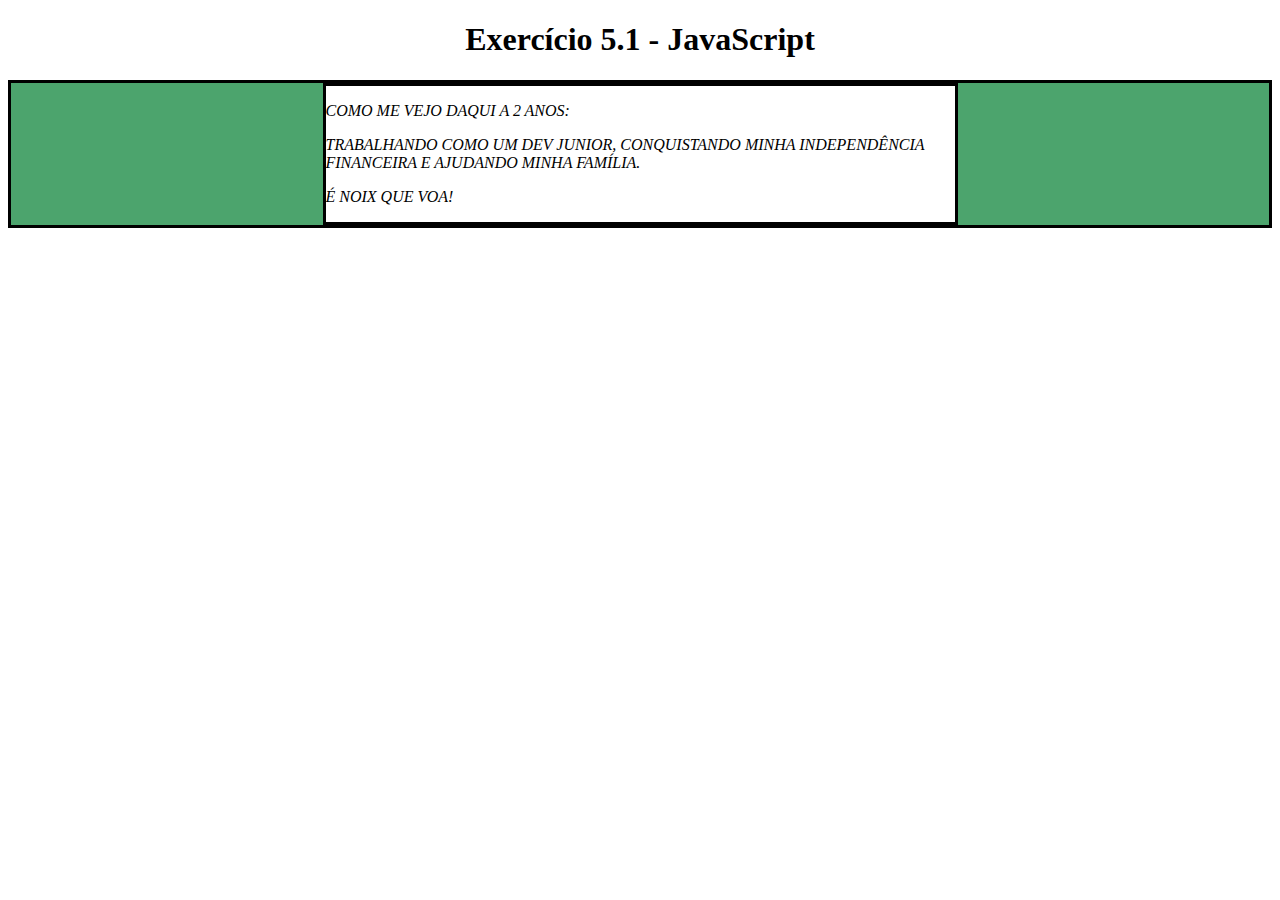
<file: Fundamentos do Desenvolvimento Web/bloco-5/dia-1/index.html>
<!DOCTYPE html>
<html>
  <head>
    <meta charset="UTF-8" />
    <meta name="viewport" content="width=device-width" />
    <title>Exercício 5.1</title>

    <style>
      div {
        border-color: black;
        border-style: solid;
      }
      .title {
        text-align: center;
      }

      .main-content {
        background-color: yellow;
      }

      .main-content .center-content {
        background-color: red;
        width: 50%;
        margin: 0 auto;
      }

      .main-content .center-content p {
        font-style: italic;
      }
    </style>
  </head>
  <body>
    <h1 class="title">Exercício 5.1 - JavaEscripito </h1>
    <div class="main-content">
      <div class="center-content">
        <p>Texto padrão do nosso site</p>
        <p>-----</p>
        <p>Trybe</p>
      </div>
    </div>
    <script>
        function changeTextOfP() {
          document.getElementsByTagName('p')[0].innerText = 'Como me vejo daqui a 2 anos:';
          document.getElementsByTagName('p')[1].innerText = 'Trabalhando como um dev junior, conquistando minha independência financeira e ajudando minha família.';
          document.getElementsByTagName('p')[2].innerText = 'É noix que voa!';
        }

        changeTextOfP();
        
        function changeSquareColor() {
          document.getElementsByClassName('main-content')[0].style.backgroundColor = 'rgb(76,164,109)';
        }

        changeSquareColor();

        function changeMinorSquareColor() {
          document.getElementsByClassName('center-content')[0].style.backgroundColor = 'rgb(255, 255, 255)';
        }

        changeMinorSquareColor();

        function correctH1Text() {
          document.getElementsByClassName('title')[0].innerText = 'Exercício 5.1 - JavaScript';
        }

        correctH1Text();

        function upperCaseP() {
          let paragraphs = document.getElementsByTagName('p');
          for(paragraph of paragraphs) {
            paragraph.style.textTransform = 'uppercase';
          }
        }

        upperCaseP();

        function consoleP() {
          let paragraphs = document.getElementsByTagName('p');
          for(paragraph of paragraphs) {
            console.log(paragraph.innerText);
          }
        }

        consoleP();
        
        /*
        Aqui você vai modificar os elementos já existentes utilizando apenas as funções:
        - document.getElementById()
        - document.getElementsByClassName()
        - document.getElementsByTagName()
        1. Crie uma função que mude o texto na tag <p> para uma descrição de como você se vê daqui a 2 anos. (Não gaste tempo pensando no texto e sim realizando o exercício)
        2. Crie uma função que mude a cor do quadrado amarelo para o verde da Trybe (rgb(76,164,109)).
        3. Crie uma função que mude a cor do quadrado vermelho para branco.
        4. Crie uma função que corrija o texto da tag <h1>.
        5. Crie uma função que modifique todo o texto da tag <p> para maiúsculo.
        6. Crie uma função que exiba o conteúdo de todas as tags <p> no console.
        */
    </script>
  </body>
</html>
</file>
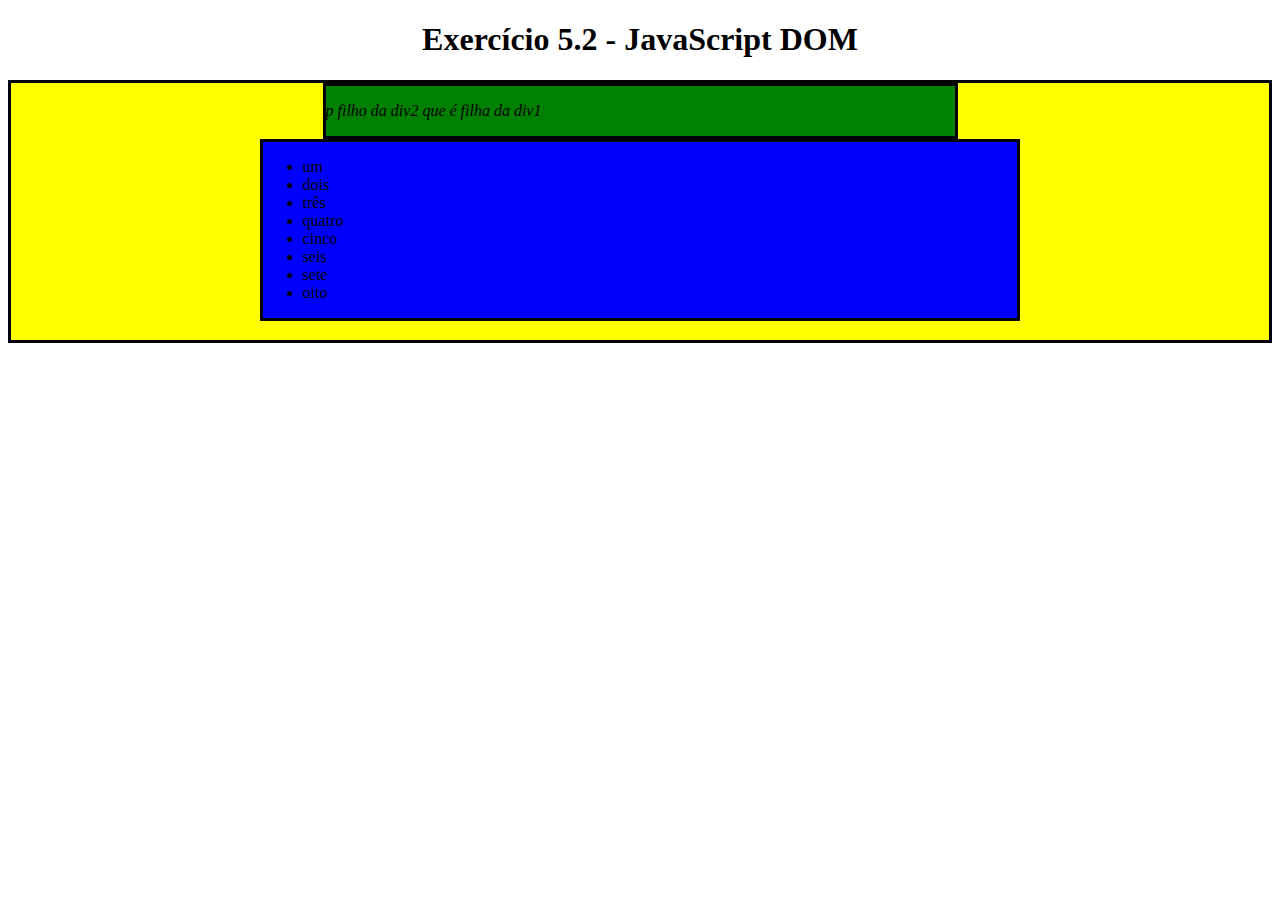
<file: Fundamentos do Desenvolvimento Web/bloco-5/dia-2/index.html>
<!DOCTYPE html>
<html>
  <head>
    <meta charset="UTF-8" />
    <meta name="viewport" content="width=device-width" />
    <title>Exercício 5.2</title>
    <style>
      div {
        border-color: black;
        border-style: solid;
      }

      .title {
        text-align: center;
      }

      .main-content {
        background-color: yellow;
      }

      .main-content .center-content {
        background-color: red;
        width: 50%;
        margin-left: auto;
        margin-right: auto;
      }

      .main-content .center-content p {
        font-style: italic;
      }

      .main-content .left-content {
        background-color: green;
        width: 60%;
        margin-left: 0;
        margin-right: auto;
      }

      .main-content .left-content .small-image {
        display: block;
        margin-left: auto;
        margin-right: auto;
        border-radius: 100%;
      }

      .main-content .right-content {
        background-color: blue;
        width: 60%;
        margin-left: auto;
        margin-right: 0;
      }

      .main-content .description {
        text-align: center;
      }
    </style>
  </head>
  <body>
    <script>
      // Parte 1

      // 1. Adicione a tag h1 com o texto Exercício 5.2 - JavaScript DOM como filho da tag body ;
      let createdH1 = document.createElement('h1');
      createdH1.innerText = 'Exercício 5.2 - JavaScript DOM';
      document.body.appendChild(createdH1);

      // 2. Adicione a tag div com a classe main-content como filho da tag body ;
      let div1 = document.createElement('div');
      div1.className = 'main-content';
      document.body.appendChild(div1);

      // 3. Adicione a tag div com a classe center-content como filho da tag div criada no passo 2;
      let div2 = document.createElement('div');
      div2.className = 'center-content';
      div1.appendChild(div2);

      // 4. Adicione a tag p como filho do div criado no passo 3 e coloque algum texto;
      let p = document.createElement('p');
      p.innerText = 'p filho da div2 que é filha da div1';
      div2.appendChild(p);

      // 5. Adicione a tag div com a classe left-content como filho da tag div criada no passo 2;
      let divleft = document.createElement('div');
      divleft.className = 'left-content';
      div1.appendChild(divleft);

      // 6. Adicione a tag div com a classe right-content como filho da tag div criada no passo 2;
      let divright = document.createElement('div');
      divright.className = 'right-content';
      div1.appendChild(divright);

      // 7. Adicione uma imagem com src configurado para o valor https://picsum.photos/200 e classe small-image . Esse elemento deve ser filho do div criado no passo 5;
      let image = document.createElement('img');
      image.src = 'https://picsum.photos/200';
      image.className = 'small-image';
      divleft.appendChild(image);

      // 8. Adicione uma lista não ordenada com os valores de 1 a 10 por extenso como valores da lista. Essa lista deve ser filha do div criado no passo 6;
      let list = document.createElement('ul');
      divright.appendChild(list);

      let ulItems = ['um', 'dois', 'três', 'quatro', 'cinco', 'seis', 'sete', 'oito', 'nove', 'dez'];
      
      for(let index = 0; index < ulItems.length; index += 1) {
        let numberName = ulItems[index];
        let listItem = document.createElement('li');
        listItem.innerText = numberName;
        list.appendChild(listItem);
      }

      // 9. Adicione 3 tags h3 , todas sendo filhas do div criado no passo 2.
        let tagsH3 = ['firstH3', 'secondH3', 'thirdH3'];
        for(let index = 0; index < tagsH3.length; index += 1) {
          let createdH3 = tagsH3[index];
          createdH3 = document.createElement('h3');
          div1.appendChild(createdH3);
        }

      // Parte 2

      // 1. Adicione a classe title na tag h1 criada;
      createdH1.className = 'title';

      // 2. Adicione a classe description nas 3 tags h3 criadas;
      let myH3 = document.getElementsByTagName('h3');
      for(let index = 0; index < tagsH3.length; index += 1) {
        myH3[index].className = 'description';}

      // 3. Remova o div criado no passo 5 (aquele que possui a classe left-content ). Utilize a função .removeChild() ;
      div1.removeChild(divleft);

      // 4. Centralize o div criado no passo 6 (aquele que possui a classe right-content ). Dica: para centralizar, basta configurar o margin-right: auto do div ;
      divright.style.marginRight = 'auto';

      // 5. Troque a cor de fundo do elemento pai da div criada no passo 3 (aquela que possui a classe center-content ) para a cor verde;
      div2.style.backgroundColor = 'green';

      // 6. Remova os dois últimos elementos ( nove e dez ) da lista criada no passo 8.
      for (let index = 0; index < 2; index += 1) { 
        list.removeChild(list.lastElementChild);
      }

    </script>
  </body>
</html>
</file>
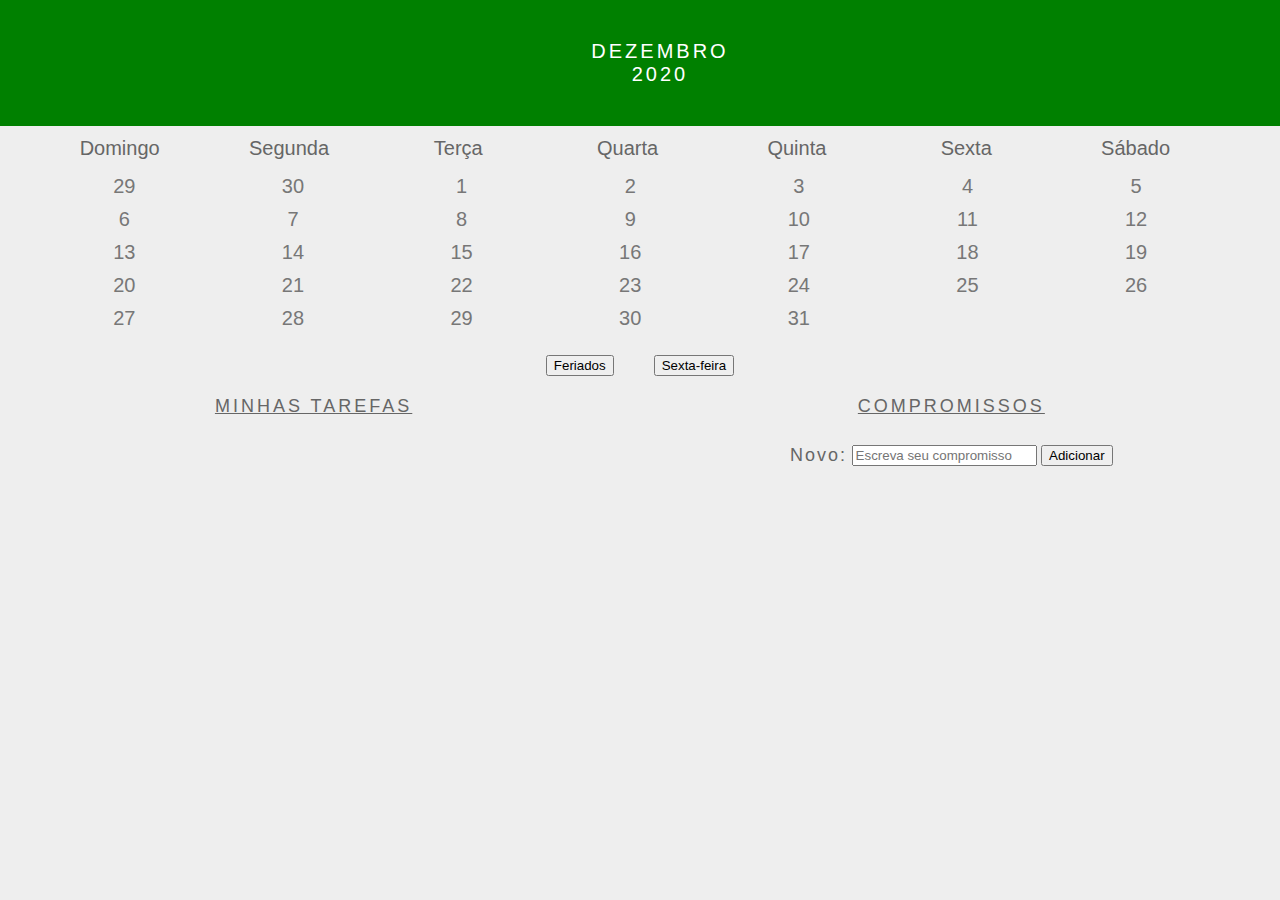
<file: Fundamentos do Desenvolvimento Web/bloco-5/dia-3/index.html>
<!DOCTYPE html>
<html>
  <head>
    <link rel="stylesheet" href="style.css">
    <meta charset="UTF-8" />
    <meta name="viewport" content="width=device-width" />
    <title>Calendar</title>
  </head>
  <body>
    <header class="month-container">
      <ul>
        <li id="month">Dezembro</li>
        <li id="year">2020</li>
      </ul>
    </header>
    <div class="week-days-container">
      <ul class="week-days">
      </ul>
    </div>
    <div class="days-container">
      <ul id="days">
      </ul>
    </div>
    <div class="buttons-container">
    </div>
    <section class="tasks-container">
      <div class="my-tasks">
        <h3>MINHAS TAREFAS</h3>
      </div>
      <div class="input-container">
        <h3>COMPROMISSOS</h3>
        <label for="task-input">Novo:</label>
        <input type="text"
          id="task-input"
          placeholder="Escreva seu compromisso"
        >
        <button id="btn-add">Adicionar</button>
      </div>
      <div class="task-list-container">
        <ul class="task-list">
        </ul>
      </div>
    </section>
    <script src="script.js"></script>
  </body>
</html>
</file>
<file: Fundamentos do Desenvolvimento Web/bloco-5/dia-3/style.css>
* {
    margin: 0;
  }
  
  body {
    font-family: Verdana, Geneva, Tahoma, sans-serif;
    background-color: #eee;
  }
  
  button {
    margin: 20px;
  }
  
  #btn-add {
    margin: 0;
  }
  
  .buttons-container {
    background-color: #eee;
    display: inline-block;
    text-align: center;
    width: 100%;
  }
  
  #days {
    margin: 0;
  }
  
  #days li {
    color: #777;
    display: inline-block;
    font-size:20px;
    margin: 5px 0;
    text-align: center;
    vertical-align: middle;
    width: 13.6%;
  }
  
  .input-container {
    width: 49%;
    height: 100px;
    display: inline-block;
  }
  
  input {
    margin-top: 8px;
  }
  
  label {
    color: #666;
    font-size: 18px;
    font-weight: 500;
    letter-spacing: 2px;
    vertical-align: middle;
  }
  
  .month-container {
    background: green;
    padding: 40px 25px;
    text-align: center;
  }
  
  .month-container ul li {
    color:white;
    font-size: 20px;
    letter-spacing: 3px;
    list-style-type: none;
    text-transform: uppercase;
  }
  
  .my-tasks {
    clear: both;
    float: left;
    height: 100px;
    vertical-align: middle;
    width: 49%;
  }
  
  .my-tasks div {
    border: 1px solid black;
    border-radius: 100%;
    box-shadow: 0 4px 8px 0 rgba(0, 0, 0, 0.2), 0 6px 20px 0 rgba(0, 0, 0, 0.19);
    display: inline-block;
    height: 35px;
    margin-left: 10px;
    vertical-align: middle;
    width: 35px;
  }
  
  .my-tasks div:hover {
    height: 45px;
    width: 45px;
  }
  
  .my-tasks span {
    color: #666;
    font-size: 18px;
    font-weight: 500;
    letter-spacing: 3px;
    padding-bottom: 10px;
    vertical-align: middle;
  }
  
  .tasks-container {
    height: 130px;
    justify-content: center;
    text-align: center;
    width: 100%;
  }
  
  .tasks-container h3 {
    color: #666;
    font-size: 18px;
    font-weight: 500;
    margin-bottom: 20px;
    text-decoration: underline;
    letter-spacing: 3px;
  }
  
  .task-list {
    margin-top: 20px;
  }
  
  .task-list-container {
    display: inline-block;
  }
  
  .task-list-container ul {
    list-style-type: none;
    padding: 0;
    color: #666;
    font-size: 18px;
    font-weight: 500;
    letter-spacing: 2px;
    vertical-align: middle;
  }
  
  .week-days-container {
    margin-left: 35px;
  }
  
  .week-days li {
    color: #666;
    display: inline-block;
    text-align: center;
    vertical-align: middle;
    width: 13.6%;
  }
  
  .week-days {
    font-size: 20px;
    margin: 0px;
    padding: 10px 0;
  }
</file>
